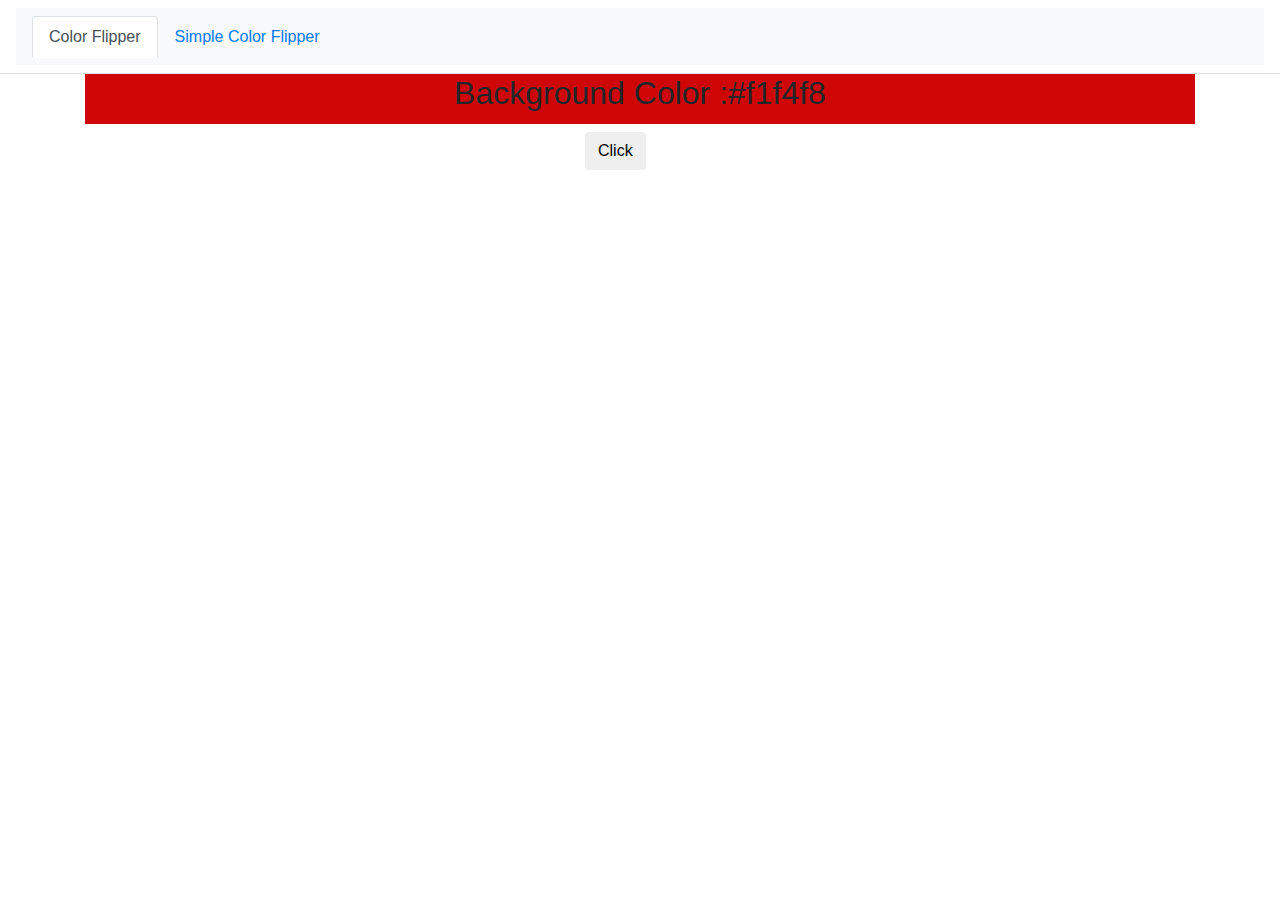
<file: index.html>
<!DOCTYPE html>
<html lang="en">

<head>
    <meta charset="UTF-8">
    <meta http-equiv="X-UA-Compatible" content="IE=edge">
    <meta name="viewport" content="width=device-width, initial-scale=1.0">
    <title>simpleFlip</title>
    <link rel="stylesheet" href="https://maxcdn.bootstrapcdn.com/bootstrap/4.0.0/css/bootstrap.min.css"
        integrity="sha384-Gn5384xqQ1aoWXA+058RXPxPg6fy4IWvTNh0E263XmFcJlSAwiGgFAW/dAiS6JXm" crossorigin="anonymous">
    <link rel="stylesheet" href="./stylesheet/style.css">
</head>

<body>
    <nav class="navbar nav-tabs">
        <div class="nav navbar navbar-light bg-light sticky-top col-lg-12">
            <ul class="nav justify-content-center position-relative">
                <li class="nav-item">
                    <a class="nav-link active" href="index.html">Color Flipper </a>
                </li>
                <li class="nav-item ">
                    <a class="nav-link" href="simpleFlip.html">Simple Color Flipper</a>
                </li>
            </ul>
        </div>
    </nav>
    <main>
        <div class="container">
            <h2 class="mt-20">Background Color :
                <span class="color">
                    #f1f4f8
                </span>
            </h2>
            <button class="btn btn-hero " id="btn1">Click</button>
        </div>
    </main>
    <script src="./js/randStyle.js"></script>
</body>

</html>
</file>
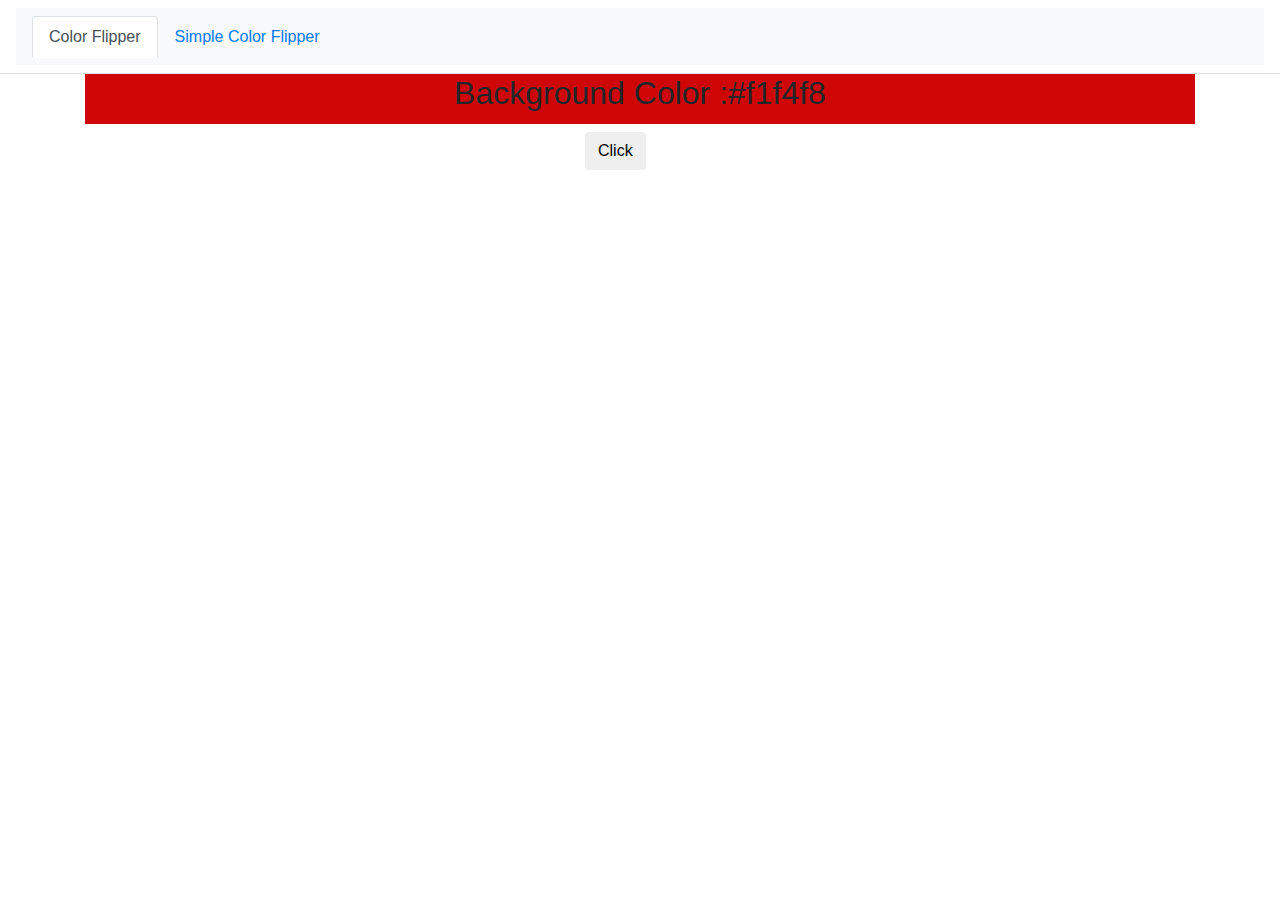
<file: simpleFlip.html>
<!DOCTYPE html>
<html lang="en">

<head>
    <meta charset="UTF-8">
    <meta http-equiv="X-UA-Compatible" content="IE=edge">
    <meta name="viewport" content="width=device-width, initial-scale=1.0">
    <title>simpleFlip</title>
    <link rel="stylesheet" href="https://maxcdn.bootstrapcdn.com/bootstrap/4.0.0/css/bootstrap.min.css"
        integrity="sha384-Gn5384xqQ1aoWXA+058RXPxPg6fy4IWvTNh0E263XmFcJlSAwiGgFAW/dAiS6JXm" crossorigin="anonymous">
    <link rel="stylesheet" href="./stylesheet/style.css">
</head>

<body>
    <nav class="navbar nav-tabs">
        <div class="nav navbar navbar-light bg-light sticky-top col-lg-12">
            <ul class="nav justify-content-center position-relative">
                <li class="nav-item">
                    <a class="nav-link active" href="index.html">Color Flipper </a>
                </li>
                <li class="nav-item ">
                    <a class="nav-link" href="simpleFlip.html">Simple Color Flipper</a>
                </li>
            </ul>
        </div>
    </nav>
    <main>
        <div class="container">
            <h2 class="mt-20">Background Color :
                <span class="color">
                    #f1f4f8
                </span>
            </h2>
            <button class="btn btn-hero " id="btn">Click</button>
        </div>
    </main>
    <script src="./js/style.js"></script>
</body>

</html>
</file>
<file: stylesheet/style.css>
h2{
      position: center;
      display: flex;
      justify-content: center;
      background-color: #cf0606;
      height: 50px;
      /* width: 400px; */
  }
  #btn{
      margin-left: 500px;
      display:flex;
      justify-content: center ;
  }
  #btn1{
    margin-left: 500px;
    display:flex;
    justify-content: center ;
}
</file>
